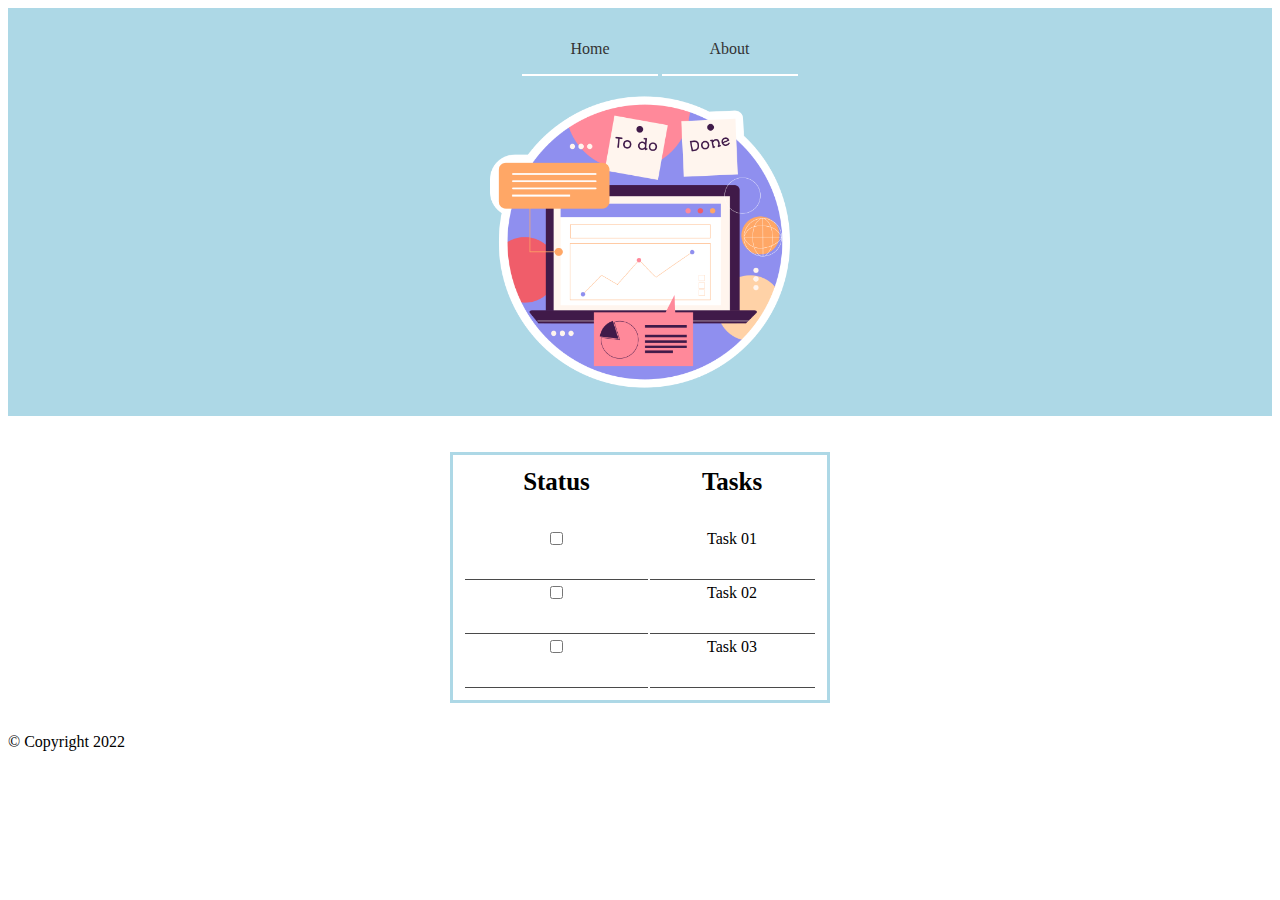
<file: index.html>
<!DOCTYPE html>
<html lang="en">
<head>
    <meta charset="UTF-8">
    <meta http-equiv="X-UA-Compatible" content="IE=edge">
    <meta name="viewport" content="width=device-width, initial-scale=1.0">
    <title>todo</title>
    <link rel="stylesheet" href="style.css">
    <link rel = "icon" href = "./imgs/to-do-list.png" type = "image/x-icon">


</head>
<body>
    <script src="./app.js"></script>
    <header>
  
        <nav>
            <ul>
                <li> <a href="./index.html">Home</a></li>
                <li><a href="./about.html">About</a></li>

            </ul>

        <img class = "home-img "src="./imgs/task.png" alt="">
        </nav>
             
       </header> 
   <main>
    <br>
    <br>
    <table class = table-style style="width:30%;">
        <tr>
          <th>Status</th>
          <th>Tasks</th>
        </tr>
        <tr>
          <td>  <input type ="checkbox"> </td>
          <td>Task 01</td>
        </tr>
        <tr>
          <td><input type ="checkbox"></td>
          <td>Task 02</td>
        </tr>
        <tr>
            <td><input type ="checkbox"></td>
            <td>Task 03</td>
          </tr>
      </table>

   </main> 

  
    <footer>
        &copy; Copyright 2022 
    </footer>

  
</body>
</html>
</file>
<file: style.css>
header{
  background-color: lightblue;
  padding-bottom: 20px;
}
nav {
  position: relative;
  overflow: hidden;
  width: 100%;
  height: auto;
  background: none;
  text-align: center;
}
nav ul {
  text-align: center;
}
nav ul li {
  display: inline-block;
}
nav ul li a {
display: inline-block;
padding: 1em 3em;
border-bottom: 2px solid #fff;
color: #333;
text-decoration: none;
font-size: 16px;

}


table, th, td {
    
    text-align: center;
       
  }
  table th{
    padding-bottom: 30px;
    font-size: 25px;
  }
  table td{

    padding-bottom: 30px;
    
    border-bottom : 1px solid rgb(74, 74, 74);
  }

  table {
    margin: auto;
  width: 60%;
  border: 3px solid lightblue;
  padding: 10px;
  }
  .home-img{
   
    width: 300px;
    height: 300px;
  }
  .about-img{
    margin: auto;
  width: 30%;
  height: 50%;
  padding: 50px;
  padding-left :500px ;
  }

  .contact-text {
    margin: auto;
    width: 60%;
    border: 3px solid lightblue;
    padding: 10px;
    text-align: center;
  }

  footer{
    margin: 30px auto;
      }
</file>
